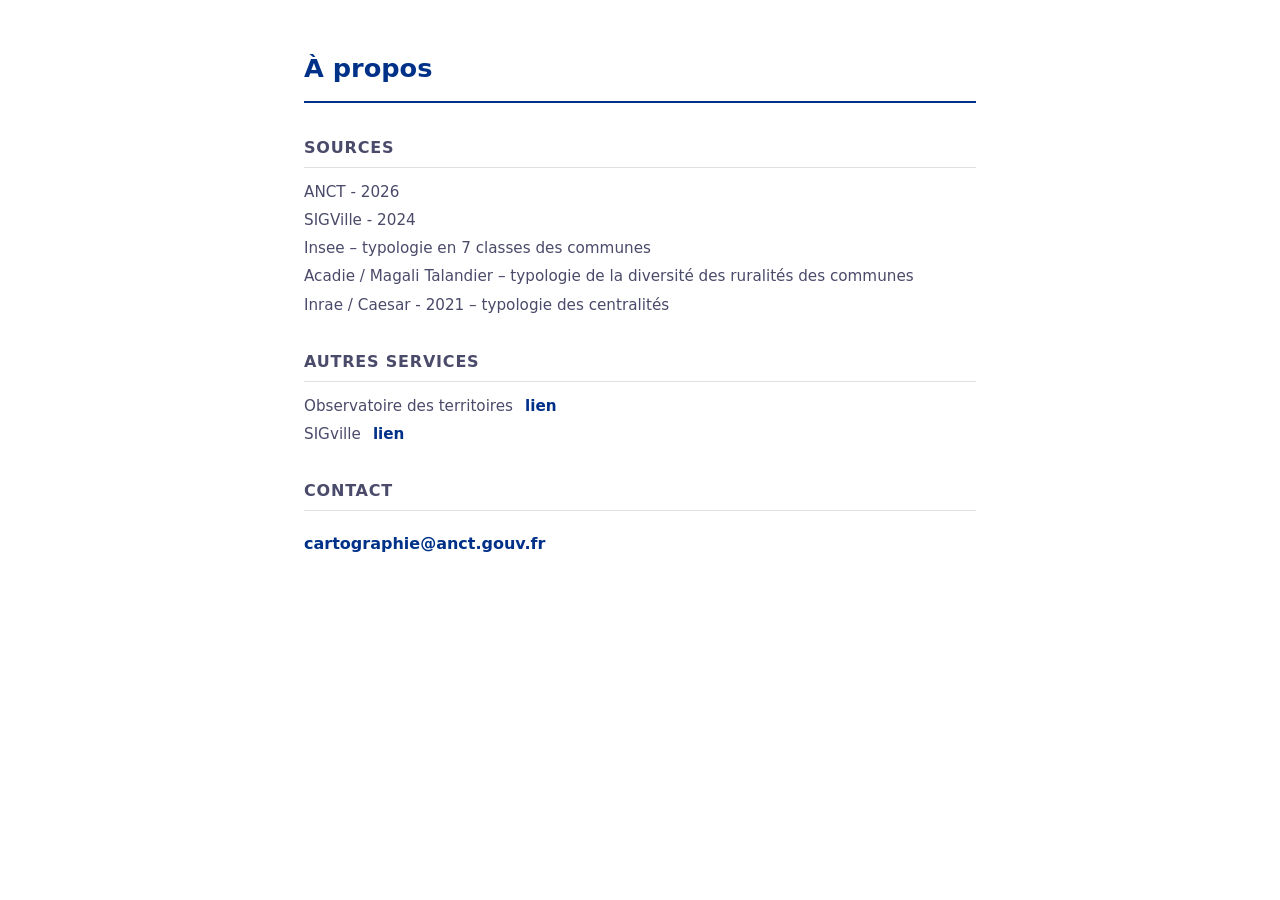
<file: frontend/apropos.html>
<!DOCTYPE html>
<html lang="fr">
<head>
    <meta charset="UTF-8">
    <meta name="viewport" content="width=device-width, initial-scale=1.0">
    <title>À propos — Superposeur ANCT</title>
    <style>
        :root {
            --color-accent: #003189;
            --color-border: #e0e0e0;
            --color-text-main: #1a1a2e;
            --color-text-muted: #4a4a6a;
        }
        * { box-sizing: border-box; margin: 0; padding: 0; }
        body {
            font-family: Marianne, system-ui, sans-serif;
            color: var(--color-text-main);
            line-height: 1.6;
            max-width: 720px;
            margin: 0 auto;
            padding: 48px 24px 80px;
        }
        h1 {
            font-size: 1.6rem;
            font-weight: 700;
            color: var(--color-accent);
            margin-bottom: 32px;
            padding-bottom: 12px;
            border-bottom: 2px solid var(--color-accent);
        }
        h2 {
            font-size: 1rem;
            font-weight: 600;
            text-transform: uppercase;
            letter-spacing: 0.05em;
            color: var(--color-text-muted);
            margin: 32px 0 12px;
            padding-bottom: 6px;
            border-bottom: 1px solid var(--color-border);
        }
        p, li { font-size: 0.95rem; color: var(--color-text-muted); }
        ul { list-style: none; margin-top: 6px; }
        li { margin-bottom: 4px; }
        a.contact {
            display: inline-block;
            margin-top: 8px;
            color: var(--color-accent);
            font-weight: 600;
            text-decoration: none;
        }
        a.contact:hover { text-decoration: underline; }

        li.service-item {
            display: flex;
            align-items: baseline;
            gap: 12px;
        }
        a.service-link {
            color: var(--color-accent);
            font-weight: 600;
            text-decoration: none;
        }
        a.service-link:hover { text-decoration: underline; }
    </style>
</head>
<body>

    <h1>À propos</h1>

    <h2>Sources</h2>
    <ul>
        <li>ANCT - 2026</li>
        <li>SIGVille - 2024</li>
        <li>Insee – typologie en 7 classes des communes</li>
        <li>Acadie / Magali Talandier – typologie de la diversité des ruralités des communes</li>
        <li>Inrae / Caesar - 2021 – typologie des centralités</li>
    </ul>

    <h2>Autres services</h2>
    <ul>
        <li class="service-item">
            <span>Observatoire des territoires</span>
            <a href="https://www.observatoire-des-territoires.gouv.fr/outils/cartographie-interactive/#view=map76&c=indicator" class="service-link" target="_blank" rel="noopener noreferrer">lien</a>
        </li>
        <li class="service-item">
            <span>SIGville</span>
            <a href="https://sig.ville.gouv.fr" class="service-link" target="_blank" rel="noopener noreferrer">lien</a>
        </li>
    </ul>

    <h2>Contact</h2>
    <a href="mailto:cartographie@anct.gouv.fr" class="contact">cartographie@anct.gouv.fr</a>

</body>
</html>
</file>
